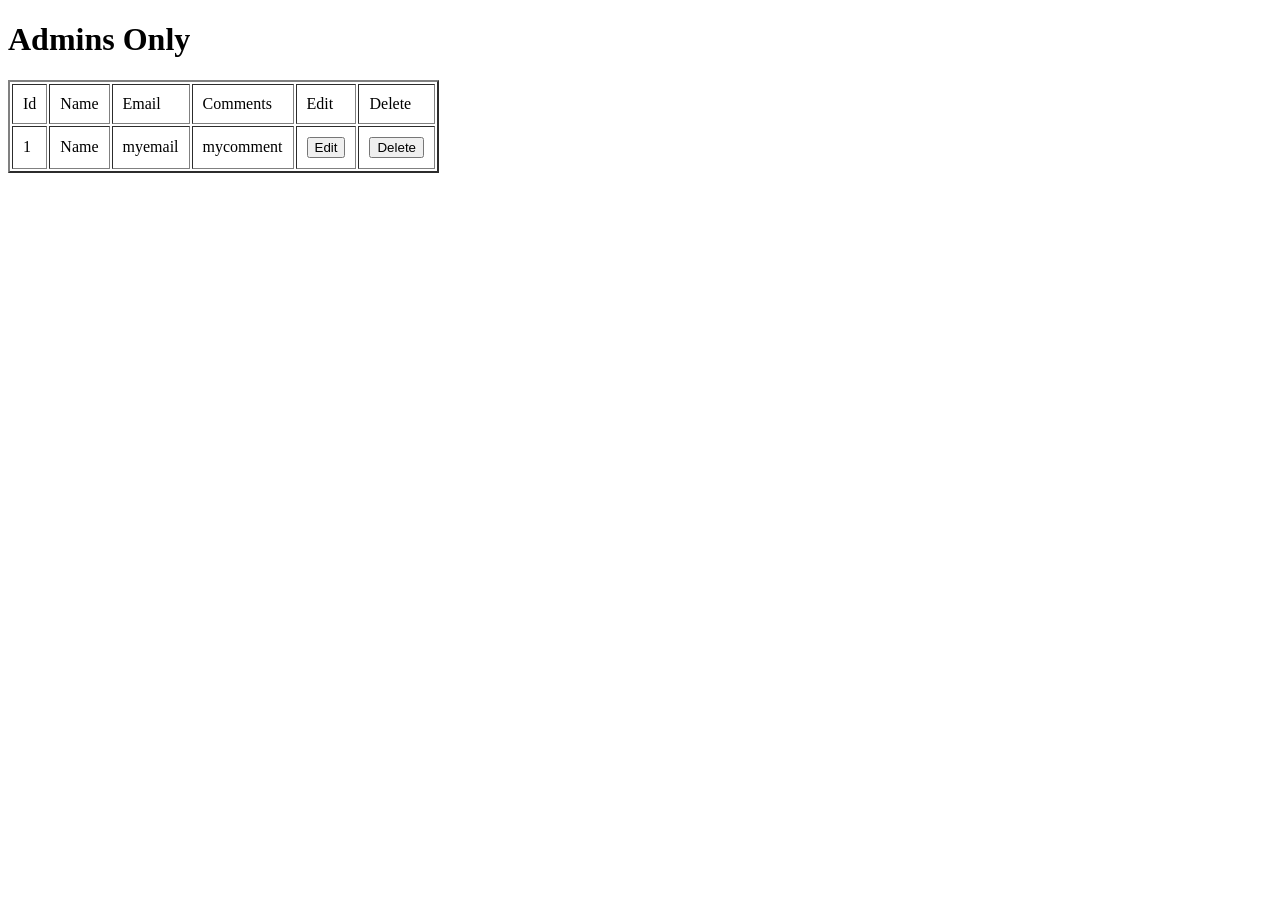
<file: src/main/resources/templates/visitors_list.html>
<!DOCTYPE html>
<html lang="en" xmlns:th="http://www.thymeleaf.org">
<head>
    <meta charset="UTF-8">
    <title>Visitors List </title>
</head>
<h1>Admins Only</h1>
<body>
<!--Table for admin-->
<table border="2px" cellpadding="10px">
    <thead>
    <tr>
        <td>Id</td>
        <td>Name</td>
        <td>Email</td>
        <td>Comments</td>
        <td>Edit</td>
        <td>Delete</td>
    </tr>
    </thead>
    <tbody>
    <tr th:each="vList:${visitors}">
        <td th:text="${vList.id}">1</td>
        <td th:text="${vList.name}">Name</td>
        <td th:text="${vList.email}">myemail</td>
        <td th:text="${vList.comment}">mycomment</td>
        <td><a th:href="@{'/update/'+${vList.id}}"><button>Edit</button></a></td>
        <td><a th:href="@{'/delete/'+${vList.id}}"><button>Delete</button></a></td>
    </tr>
    </tbody>
</table>
</body>
</html>
</file>
